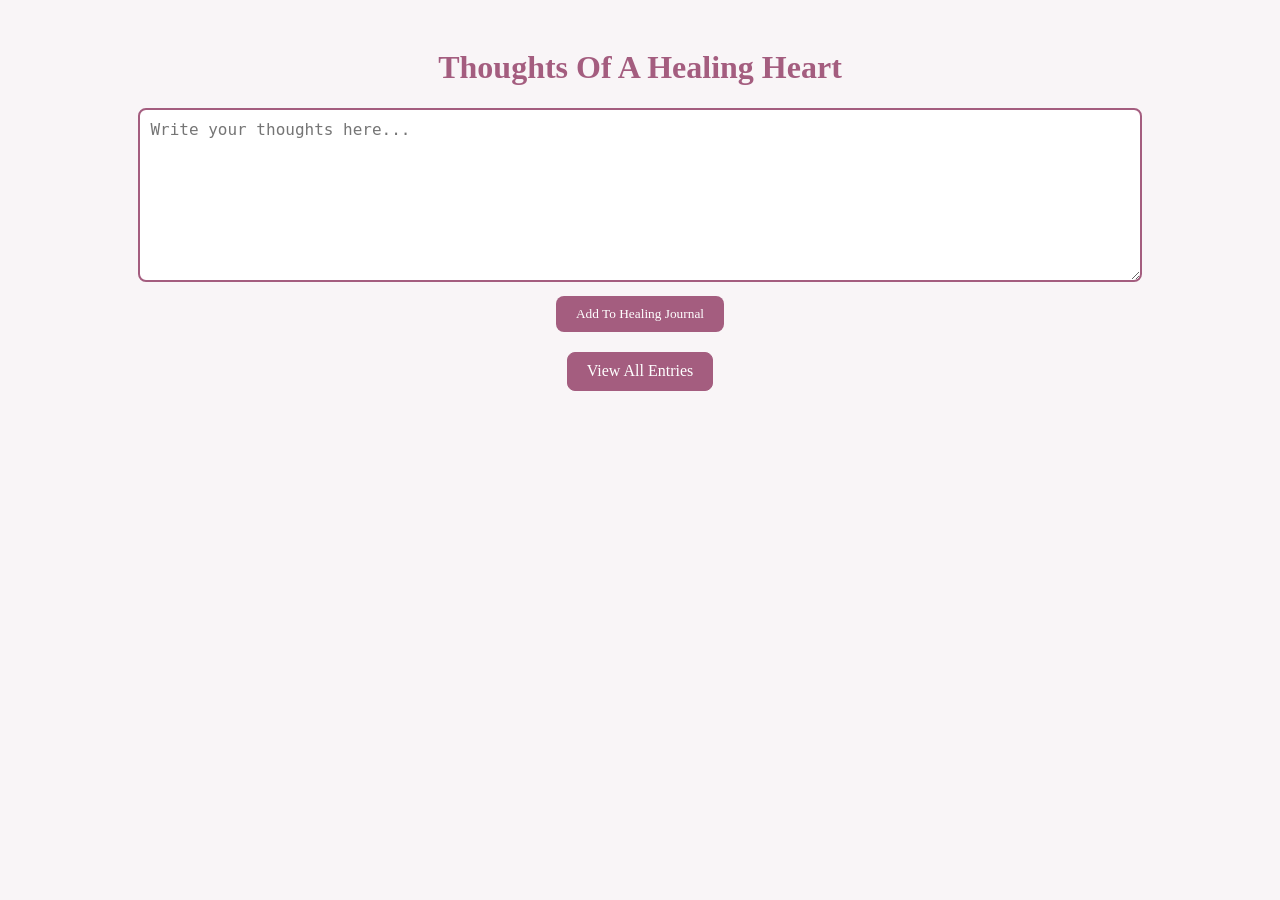
<file: index.html>
<!DOCTYPE html>
<html lang="en">
<head>
    <meta charset="UTF-8">
    <meta name="viewport" content="width=device-width, initial-scale=1.0">
    <title>Thoughts Of A Healing Heart</title>
    <link rel="stylesheet" href="styles.css">
</head>
<body>
    <h1>Thoughts Of A Healing Heart</h1>
    <textarea id="journalEntry" placeholder="Write your thoughts here..."></textarea>
  <br>
  <button id="saveBtn">Add To Healing Journal</button>
  <br>
  <a id = "button" href="entries.html">View All Entries</a>

</body>
<script src="script.js"></script>
</html>
</file>
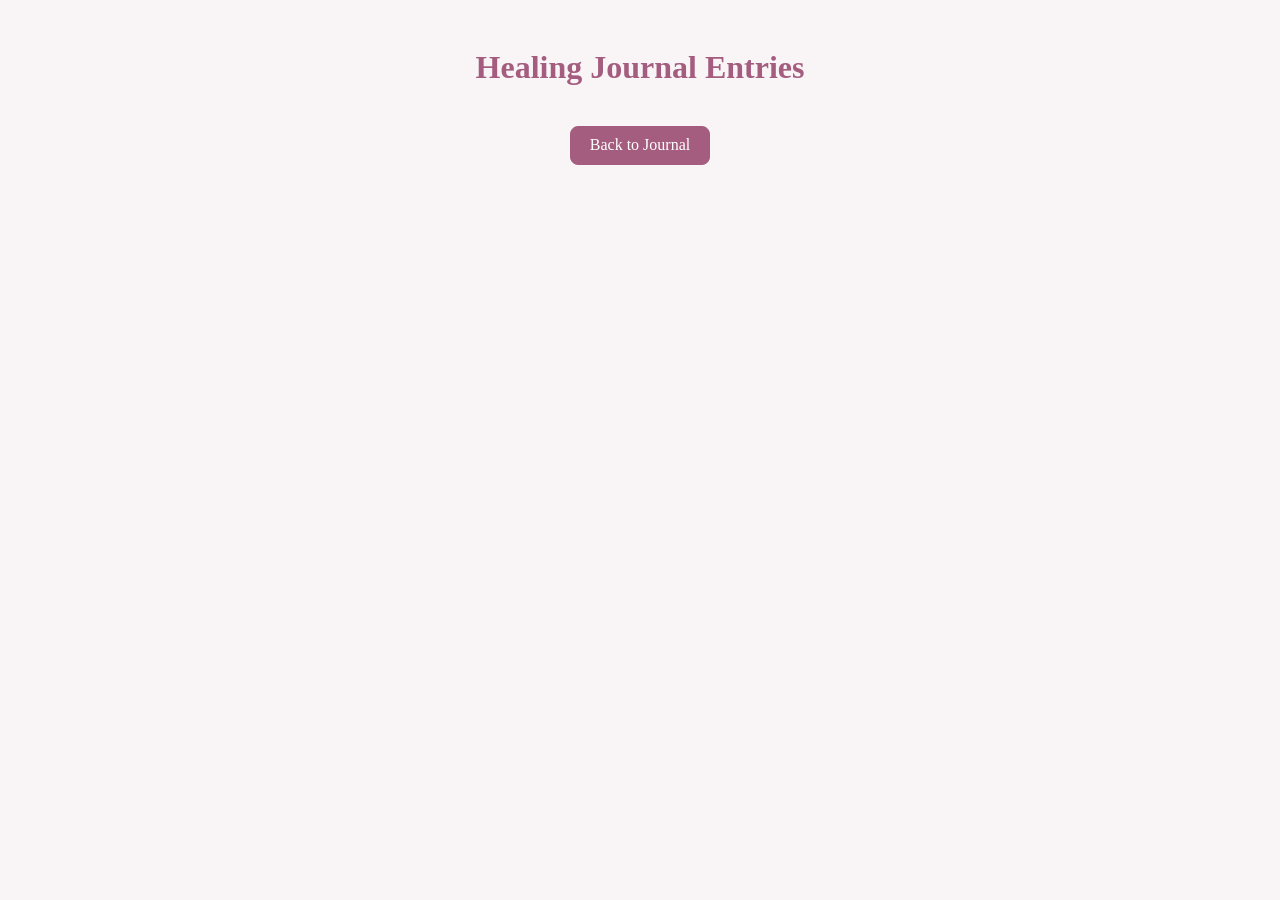
<file: entries.html>
<!DOCTYPE html>
<html lang="en">
<head>
    <meta charset="UTF-8">
    <meta name="viewport" content="width=device-width, initial-scale=1.0">
    <title>Healing Journal Entries</title>
    <link rel="stylesheet" href="styles.css">
</head>
<body>
    <h1>Healing Journal Entries</h1>
    <div id="entriesContainer"></div>
    <br>
    <a id="button" href="index.html">Back to Journal</a>
</body>
<script>
    // Load saved entries when the page loads
    window.onload = function() {
        const savedEntries = JSON.parse(localStorage.getItem("entries")) || [];
        savedEntries.forEach(text => {
            const entryDiv = document.createElement("div");
            entryDiv.textContent = text;
            entryDiv.style.marginBottom = "10px";
            entryDiv.style.padding = "10px";
            entryDiv.style.border = "1px solid #a45d7f";
            entryDiv.style.borderRadius = "8px";
            entryDiv.style.backgroundColor = "#fefefe";
            document.getElementById("entriesContainer").appendChild(entryDiv);
        });
    };
</script>
</html></content>
</file>
<file: styles.css>
body {
  font-family: 'Georgia', serif;
  background-color: #f9f5f7;
  color: #333;
  text-align: center;
  padding: 20px;
}

/*HEADING 1*/
h1{
    color: #a45d7f
}

textarea { 
    width: 80%;
    height: 150px;
    padding: 10px;
    border: 2px solid #a45d7f;
    border-radius: 8px;
    font-size: 16px;
}

button {
    margin-top: 10px;
    margin-bottom: 20px; /* extra space below the button */
    padding: 10px 20px;
    background-color: #a45d7f;
    color: white;
    border: none;
    border-radius: 8px;
    cursor: pointer;
    font-family: bradley hand, cursive;
    transition: all 0.3s ease;
}
button:hover {
    background-color: #8b3e5c;
    box-shadow: 0 4px 8px rgba(0, 0, 0, 0.2);
    transform: translateY(-2px);
}

#entries { 
    margin-top: 20px;
    text-align: left;
    max-width: 600px;
    margin-left: auto;
    margin-right: auto;
}

#entriesContainer { 
    margin-top: 20px;
    text-align: left;
    max-width: 600px;
    margin-left: auto;
    margin-right: auto;
}

/* style link with id "button" to look like a button */
#button {
    display: inline-block;
    cursor: pointer;
    font-family: bradley hand, cursive;
    color: white;
    padding: 0.6rem 1.2rem;
    text-align: center;
    border: 0.1rem solid #a45d7f;
    margin-bottom: 1rem;
    border-radius: 0.5rem;
    text-decoration: none;
    background-color: #a45d7f;
    cursor: pointer;
    transition: all 0.3s ease;
}

#button:hover {
    background-color: #a45d7f;
    color: white;
    box-shadow: 0 4px 8px rgba(0,0,0,0.2);
    translateX
}
</file>
